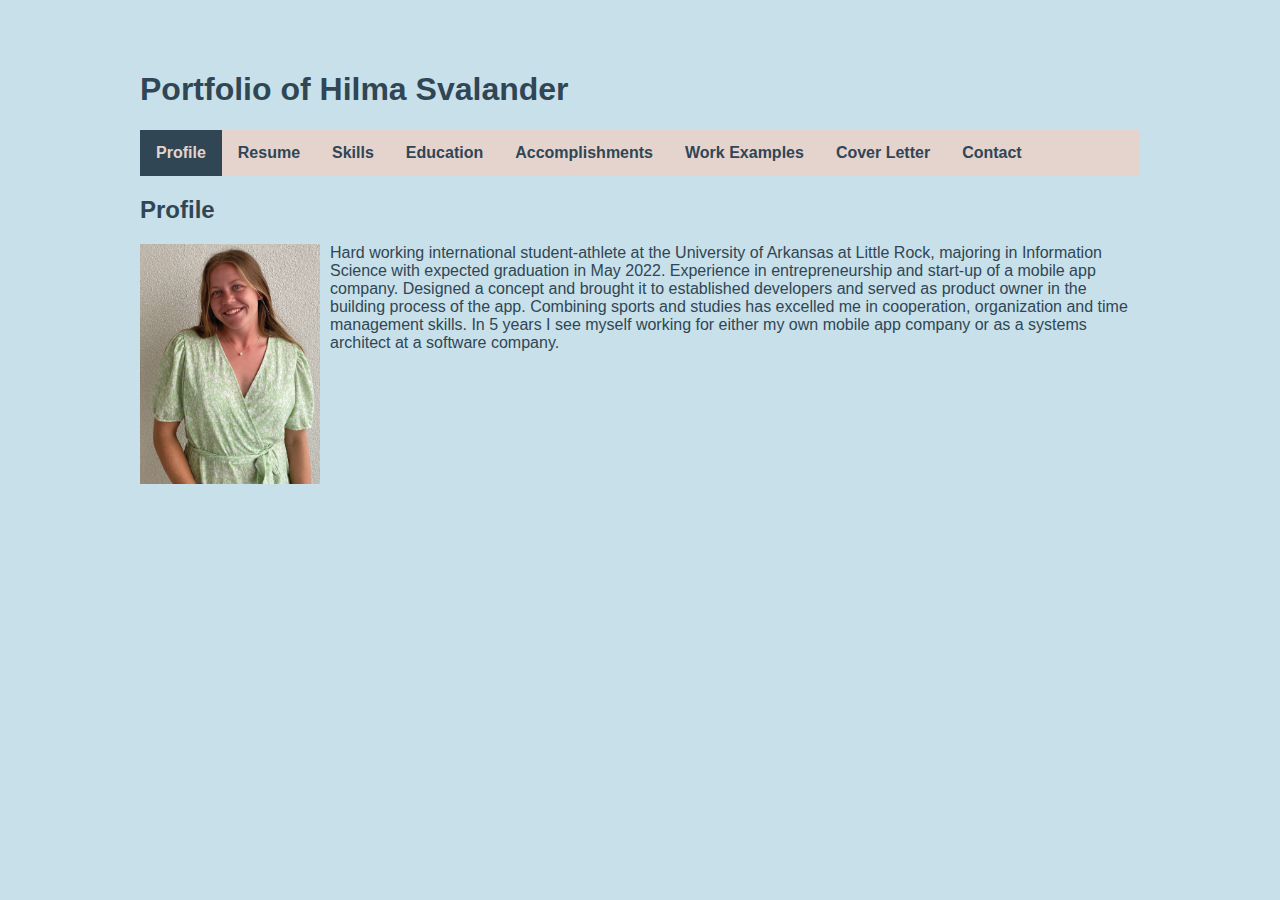
<file: index.html>
<!DOCTYPE html>
<html xmlns="http://www.w3.org/1999/xhtml" lang="en" xml:lang="en">
<head>
    <meta charset="utf-8">
    <meta http-equiv="X-UA-Compatible" content="IE=edge,chrome=1">
    <title>Hilma Svalander</title>
    <meta name="description" content="Portfolio of Hilma svalander">
    <meta name="keywords" content="Portfolio, Hilma, Svalander">
    <meta name="author" content="Hilma Svalander">
    <meta name="viewport" content="width=device-width, initial-scale=1">
    <link rel="stylesheet" href="assets/style/studentportfolio.css">
</head>

<body>
    <div id="container">
        <h1>Portfolio of Hilma Svalander</h1>

        <div class="tab">
            <button class="tablinks" onclick="openTab(event, 'Home')" id="defaultOpen">Profile</button>
            <button class="tablinks" onclick="openTab(event, 'Resume')">Resume</button>
            <button class="tablinks" onclick="openTab(event, 'Skills')">Skills</button>
            <button class="tablinks" onclick="openTab(event, 'Education')">Education</button>
            <button class="tablinks" onclick="openTab(event, 'Accomplishments')">Accomplishments</button>
            <button class="tablinks" onclick="openRedirect('workexamples.html')">Work Examples</button>
            <button class="tablinks" onclick="openTab(event, 'CoverLetter')">Cover Letter</button>
            <button class="tablinks" onclick="openTab(event, 'Contact')">Contact</button>
        </div>

        <!-- Begin Home Section -->
        <div id="Home" class="tabcontent">
              <h2>Profile</h2>
              
              <p> 
              <img class="img-style-1" src="assets/images/SvalanderH-profile.png" alt="Profile picture of Hilma Svalander" width="180" height="240">
              Hard working international student-athlete at the University of Arkansas at Little Rock, 
              majoring in Information Science with expected graduation in May 2022. 
              Experience in entrepreneurship and start-up of a mobile app company. 
              Designed a concept and brought it to established developers and served as product owner in the building process of the app. 
              Combining sports and studies has excelled me in cooperation, organization and time management skills.
              In 5 years I see myself working for either my own mobile app company or as a systems architect at a software company.</p>
        </div>

        <!-- Begin Skills Section -->
        <div id="Skills" class="tabcontent">
            <h2>Skills</h2>
            
            <h3>Proffessional</h3>
            <ul>
                <li>Bilingual - English and Swedish</li>
                <li>Leadership skills</li>
                <li>Collaborative skills from being a team sport athlete</li>
                <li>Organization and Time Management</li>
                <li>Communication</li>
                <li>Critical thinking</li>
            </ul>
            
            <h3>Technical</h3>
            <ul>
                <li>Adobe Photoshop, Illustrator, After Effects</li>
                <li>HTML, CSS, JavaScript </li>
                <li>Python</li>
                <li>Java</li>
                <li>SQL</li>
                <li>UML</li>
                <li>Microsoft Office Word, Excel, PowerPoint</li>
                <li>Google-fu</li>
            </ul>
        </div>

        <div id="Education" class="tabcontent">
          <h2>Education</h2>
            <div id="education-content" class="educationcontent">
              <h4>Bachelors of Science in Information Science</h4>
                <p>University of Arkansas at Little Rock. Little Rock, AR,USA.</p>
            </div>
            <div>
              <h4>Minor in Digital Graphics</h4>
                <p>University of Arkansas at Little Rock. Little Rock, AR,USA.</p>
            </div>
        </div>

        <div id="Accomplishments" class="tabcontent">
            <h2>Accomplishments</h2>
            <p>The following academic accomplishments was all received at the University of Arkansas at Little Rock.</p>
            <ul>
                <li>EIT Outstanding Junior Award, 2020</li> 
                    <p>Awarded to one student per class. Motivation: for excellent GPA and innovative Individual Study Project.</p>
                <li>Chancellor's List 2018, 2019, 2020.</li>
                    <p>Received during all semsters. Awarded to all students with a GPA of 3.5 or higher taking a minimum of 9 hours
                    during a semester.</p>
                <li>Dean's List 2018, 2019, 2020.</li>
                    <p>Received during all semsters. Awarded to EIT students with a GPA of 3.5 or higher taking a minimum of 9 hours
                    during a semester.</p>
            </ul>
            
        </div>        
        
        <!-- Begin Skills Section -->
        <div id="Resume" class="tabcontent">
            <p>
                You're welcome to download my resume in
                <a href="assets/resources/Svalander-resume-2021.pdf" target="_blank">PDF format</a>
            </p>
            
            <h2>Experience</h2>
            
            <h4>Self Employed, T.E.A.S.R Holding AB</h4>
            <p>T.E.A.S.R stands for Train, Eat, Analyze, Sleep, Repeat and is the company behind a smartphone application that primraly helps
            athletes with just that with just that. My role in the company is being the product owner where I oversee all of the development 
            and design work as well as making sure our brand is communicated efficiently.</p>
            <p>
                March 2020 - Present
                <ul>
                    <li> Co-founder of mobile application and company. </li>
                    <li> Designed and lead development of mobile application. </li>
                    <li> Communicating functionalities, algorithms and tasks in an effective and clear way.</li>
                    <li> Developed business and marketing plans.</li>
                    <li> Analyze problems and feedback to improve the design of the application.</li>
                </ul>
            </p>
        
            <h4>Day Manager & Restaurant Assistant, Borås Zoo AB</h4>
            <p> Boras Zoo has two buffet restaurants that each day require a day manager that make sure that 
            the operations of the restaurant run smoothly. </p>
            <p>
                July 2017- June 2019
                <ul>
                    <li> Earned promotion from junior assistant up to day manager.</li>
                    <li> Responsible for daily operations of buffet restaurant with high customer service standard. </li>
                    <li> Training of new employees and overseeing staff activities. </li>
                    <li> Performed efficiently and helped staff members be at ease in a high-pressure environment.</li>
                    <li> Managed cash register and prepared daily sales reports.</li>
                    <li> Overlooked inventory of restaurant kitchen supplies and food items. </li>
                </ul>
            </p>
            
            <h2>Leadership Experience</h2>
            
            <h4>Student Athlete Advisory Committee.</h4>
            <p>University of Arkansas at Little Rock, 2019-2022 
            <ul>
                <li>Acting as a representative for Women’s Soccer team providing feedback from athletes to the Athletic Department. </li>
            </ul>
            </p>
            
        </div>
        
        <div id="CoverLetter" class="tabcontent">
            <h2>Letter of Introduction</h2>
            <p>Dear Sir or Madam,</p>
            <p>I am writing to you as I am interested in a position at your company. When it is suitable for you, I would greatly
            appreciate having the opportunity to discuss what my candidacy could bring to your company. Please see my attached resume.</p>
            <p>As a product owner for my own start-up mobile app company, I have experience of entrepreneurship, project management
            as well as system analysis and design. The mobile app was designed based on self-experienced problems faced as a high 
            school and college student-athlete. The development gave me experience in assessing needs from users and meet them with
            a smart software solution. Further I gained experience in agile project development that enhanced my communication and 
            problem solving abilities.</p>
            <p>Further, through my experience with my start-up business I know how to raise capital, gain user engagement and deliver
            effective marketing strategies. This has allowed me a broad knowledge in managing teams and a business which makes me ideal
            for positions within project management.</p>
            <p>I am currently pursuing a B.S in Information Science and Minor in Digital Graphics at the University of Arkansas at Little
            Rock. Through my education I’ve become proficient in  Python, Java, HTML, CSS, JavaScript, SQL, Word and Excel. Together with
            my design proficiency in Adobe Illustrator, Photoshop and After effects, I can offer both the software development and analysis
            as well as UX/UI design.</p>
            <p>Through my experience I believe I can become a valuable team member at your company. I’m looking forward to meet with you to
            further discuss my candidacy. You can reach me through my email hilma@stateraapp.com and I’ll be at your convenience.</p>
            <p>Thank you for out time and consideration!</p>
            <p>Sincerely yours,</p>
            <p>Hilma Svalander</p>
        </div>

        <div id="Contact" class="tabcontent">
            <h2>Contact Me</h2>
        </div> 

</div>



<script type="text/javascript" src="assets/scripts/index.js"></script>
</body>
</html>
</file>
<file: assets/style/studentportfolio.css>
/*  body */
	
body {
	font-family: "Roboto", Arial, Helvetica, sans-serif;
	/*background-color:#FCF3E8;*/
	background-color:#C8E0E9;
/*background-color:#AEBE99;*/
	color:#304655;
	/* AEBE99*/
	}

#container {
	width: 1000px;
	margin-right: auto;
	margin-left: auto;
	margin-top: 50px;
	margin-bottom: 50px;
}


.style {
    display: block;
}

div{
    overflow: hidden;
}
    
img{
    max-width: 100%;
    max-height: 100%;
}
    
p {
	margin-bottom: 20px;
	}

.listmargin  {
	margin-bottom: 20px;
}	

.img-style-1 {
	float: left;
	margin-right: 10px;
	}

#web1{
    display:block;
    flex-direction:column;
    
}

#web1-p{
    padding-left:10px;
}
.web-img {
   float: left; 
   width:300px;
   padding-right:20px;
}

.web-img:hover {
  width:500px;
     height:auto;
     display:block;
     z-index:999;
     cursor: pointer;
     -webkit-transition-property: all;
     -webkit-transition-duration: 0.3s;
     -webkit-transition-timing-function: ease; 
      position:relative;
}

h3{
    margin:0px;
    padding:0px;
    color:#b59283;
}

h4{
    padding-bottom: 0px;
}
#Design{
    display:block;
    /*text-align:center;*/
}
#Design p{
    padding-top: 0px;
}
h5{
    padding-bottom: 5px;
    margin:0px;
}

.tabcontent img{
    padding-bottom: 20px;
}

a:link, a:visited{
    color:#304655;
}

a:hover, a:active{
    color:#b59283;
    text-decoration:none;
}

/*
.programming-img{
    padding-bottom: 10px;
}


.design-img{
    padding
}*/

/* tabs */

/* Style the tab */
.tab {
    overflow: hidden;
    /*border: 1px solid #ccc;*/
    background-color:#E5d4cd;
}

/* Style the buttons inside the tab */
.tab button {
    background-color: inherit;
    color:#304655;
    font-weight: bolder;
    float: left;
    border: none;
    outline: none;
    cursor: pointer;
    padding: 14px 16px;
    transition: 0.3s;
    font-size: 16px;
}

/* Change background color of buttons on hover */
.tab button:hover {
    background-color: #b59283;
}

/* Create an active/current tablink class */
.tab button.active {
    background-color: #304655;
    color:#E5d4cd;
}

/* Style the tab content */
.tabcontent {
    display: block ;
    padding: 0px;
}

.tabcontent {
    animation: fadeEffect 1s; /* Fading effect takes 1 second */
}

/* Go from zero to full opacity */
@keyframes fadeEffect {
    from {opacity: 0;}
    to {opacity: 1;}
}



footer {
  left: 0;
  bottom: 0;
  width: 100%;
  background-color: #304655;
  color:#E5d4cd;
  text-align: center;
}
</file>
